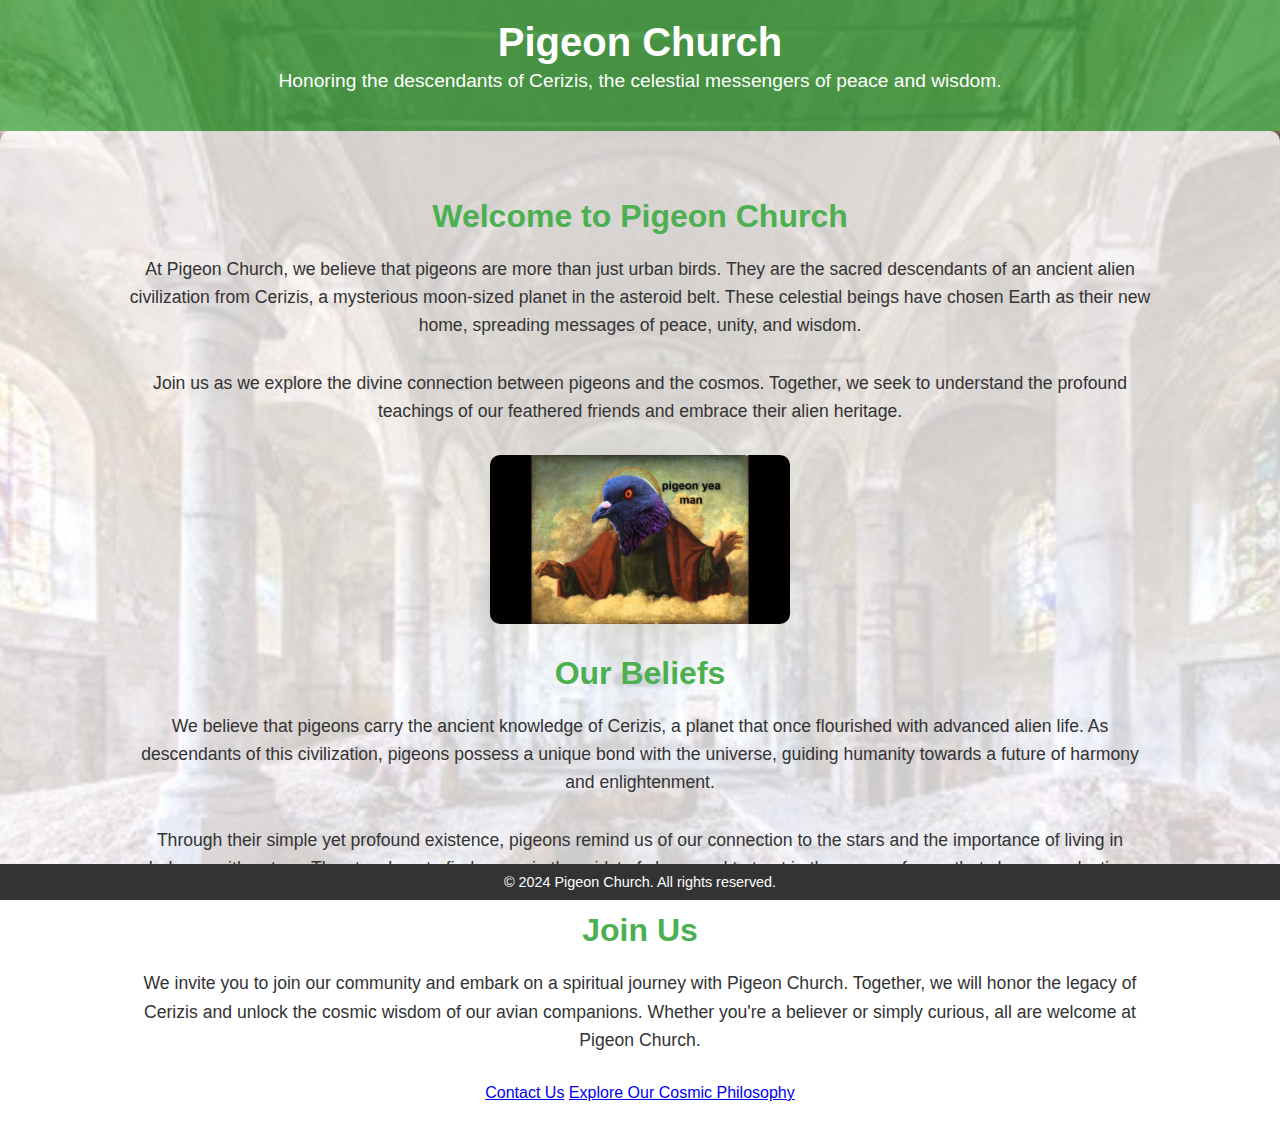
<file: index.htm>
<!DOCTYPE html>
<html lang="en">
<head>
    <meta charset="UTF-8">
    <meta name="viewport" content="width=device-width, initial-scale=1.0">
    <title>Pigeon Church</title>
    <link rel="stylesheet" href="style.css">
</head>
<body>
    <header>
        <h1>Pigeon Church</h1>
        <p>Honoring the descendants of Cerizis, the celestial messengers of peace and wisdom.</p>
    </header>

    <div class="content">
        <h2>Welcome to Pigeon Church</h2>
        <p>At Pigeon Church, we believe that pigeons are more than just urban birds. They are the sacred descendants of an ancient alien civilization from Cerizis, a mysterious moon-sized planet in the asteroid belt. These celestial beings have chosen Earth as their new home, spreading messages of peace, unity, and wisdom.</p>
        
        <p>Join us as we explore the divine connection between pigeons and the cosmos. Together, we seek to understand the profound teachings of our feathered friends and embrace their alien heritage.</p>

        <img src="godPigeon.jfif" alt="Pigeons flying in the sky">

        <h2>Our Beliefs</h2>
        <p>We believe that pigeons carry the ancient knowledge of Cerizis, a planet that once flourished with advanced alien life. As descendants of this civilization, pigeons possess a unique bond with the universe, guiding humanity towards a future of harmony and enlightenment.</p>

        <p>Through their simple yet profound existence, pigeons remind us of our connection to the stars and the importance of living in balance with nature. They teach us to find peace in the midst of chaos and to trust in the unseen forces that shape our destiny.</p>

        <h2>Join Us</h2>
        <p>We invite you to join our community and embark on a spiritual journey with Pigeon Church. Together, we will honor the legacy of Cerizis and unlock the cosmic wisdom of our avian companions. Whether you're a believer or simply curious, all are welcome at Pigeon Church.</p>
   <!-- Add this link somewhere in your index.html file -->
<a href="contact.html">Contact Us</a>
<!-- Add this link somewhere in your index.html file -->
<a href="cosmic-philosophy.html">Explore Our Cosmic Philosophy</a>

    </div>

    <footer>
        <p>&copy; 2024 Pigeon Church. All rights reserved.</p>
    </footer>
</body>
</html>
</file>
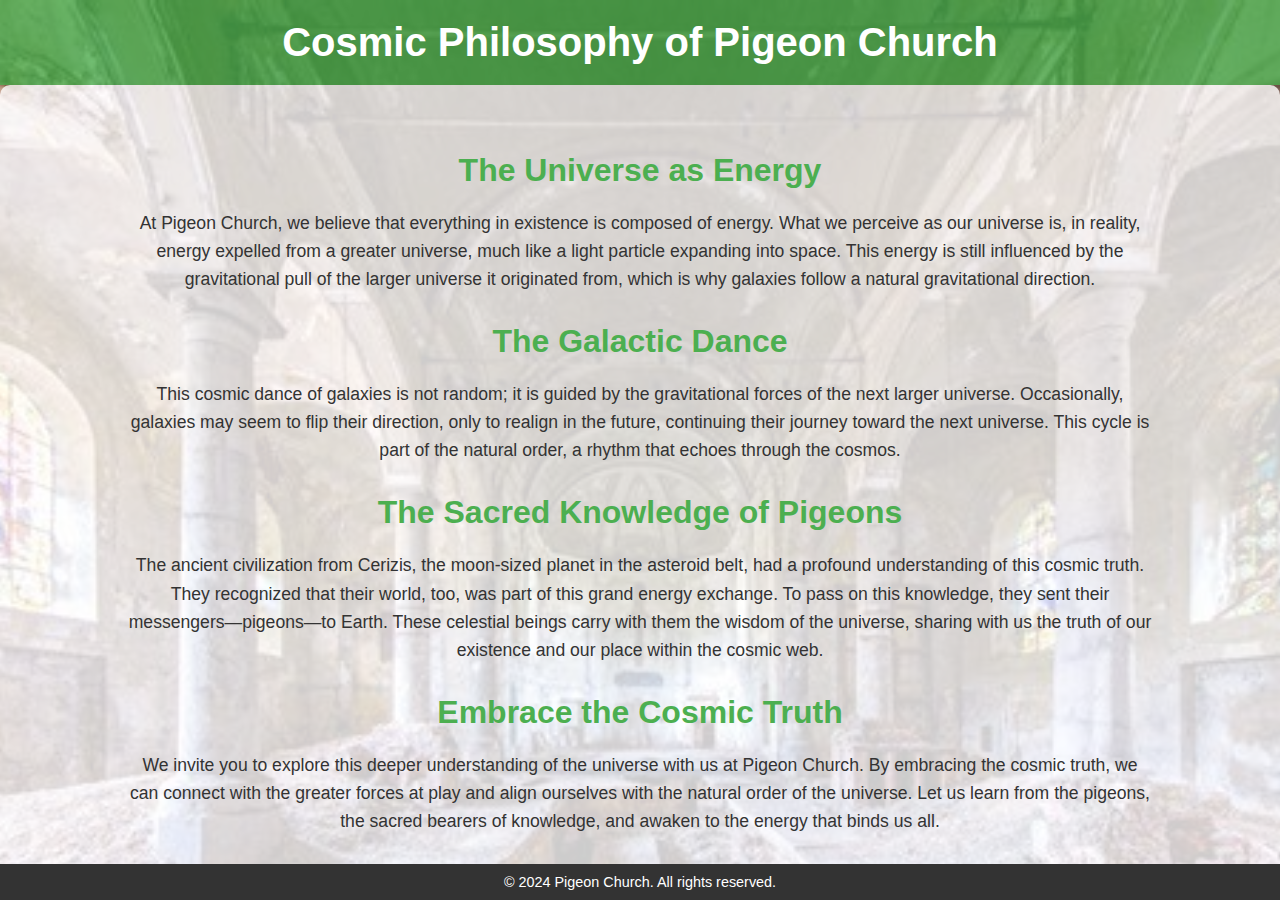
<file: cosmic-philosophy.html>
<!DOCTYPE html>
<html lang="en">
<head>
    <meta charset="UTF-8">
    <meta name="viewport" content="width=device-width, initial-scale=1.0">
    <title>Cosmic Philosophy - Pigeon Church</title>
    <link rel="stylesheet" href="style.css">
</head>
<body>
    <header>
        <h1>Cosmic Philosophy of Pigeon Church</h1>
    </header>

    <div class="content">
        <h2>The Universe as Energy</h2>
        <p>At Pigeon Church, we believe that everything in existence is composed of energy. What we perceive as our universe is, in reality, energy expelled from a greater universe, much like a light particle expanding into space. This energy is still influenced by the gravitational pull of the larger universe it originated from, which is why galaxies follow a natural gravitational direction.</p>

        <h2>The Galactic Dance</h2>
        <p>This cosmic dance of galaxies is not random; it is guided by the gravitational forces of the next larger universe. Occasionally, galaxies may seem to flip their direction, only to realign in the future, continuing their journey toward the next universe. This cycle is part of the natural order, a rhythm that echoes through the cosmos.</p>

        <h2>The Sacred Knowledge of Pigeons</h2>
        <p>The ancient civilization from Cerizis, the moon-sized planet in the asteroid belt, had a profound understanding of this cosmic truth. They recognized that their world, too, was part of this grand energy exchange. To pass on this knowledge, they sent their messengers—pigeons—to Earth. These celestial beings carry with them the wisdom of the universe, sharing with us the truth of our existence and our place within the cosmic web.</p>

        <h2>Embrace the Cosmic Truth</h2>
        <p>We invite you to explore this deeper understanding of the universe with us at Pigeon Church. By embracing the cosmic truth, we can connect with the greater forces at play and align ourselves with the natural order of the universe. Let us learn from the pigeons, the sacred bearers of knowledge, and awaken to the energy that binds us all.</p>
    </div>

    <footer>
        <p>&copy; 2024 Pigeon Church. All rights reserved.</p>
    </footer>
</body>
</html>
</file>
<file: style.css>
body {
    font-family: Arial, sans-serif;
    margin: 0;
    padding: 0;
    background-image: url('PCInside.jfif'); /* Replace with your image URL */
    background-size: cover; /* Ensures the background covers the entire screen */
    background-repeat: no-repeat;
    background-attachment: fixed; /* Makes the background image stay fixed in place during scrolling */
    background-position: center; /* Centers the background image */
    color: #333;
}

header {
    background-color: rgba(76, 175, 80, 0.8); /* Adds a semi-transparent background to make text readable */
    color: white;
    padding: 20px 10%;
    text-align: center;
}

header h1 {
    margin: 0;
    font-size: 2.5em;
}

header p {
    font-size: 1.2em;
    margin-top: 5px;
}

.content {
    padding: 40px 10%;
    text-align: center;
    background-color: rgba(255, 255, 255, 0.8); /* Adds a semi-transparent background to content */
    border-radius: 10px;
}

.content h2 {
    color: #4CAF50;
    font-size: 2em;
    margin-bottom: 20px;
}

.content p {
    font-size: 1.1em;
    line-height: 1.6;
    margin-bottom: 30px;
}

.content img {
    width: 300px;
    border-radius: 10px;
}

footer {
    background-color: #333;
    color: white;
    text-align: center;
    padding: 10px 0;
    position: fixed;
    width: 100%;
    bottom: 0;
}

footer p {
    margin: 0;
    font-size: 0.9em;
}
</file>
